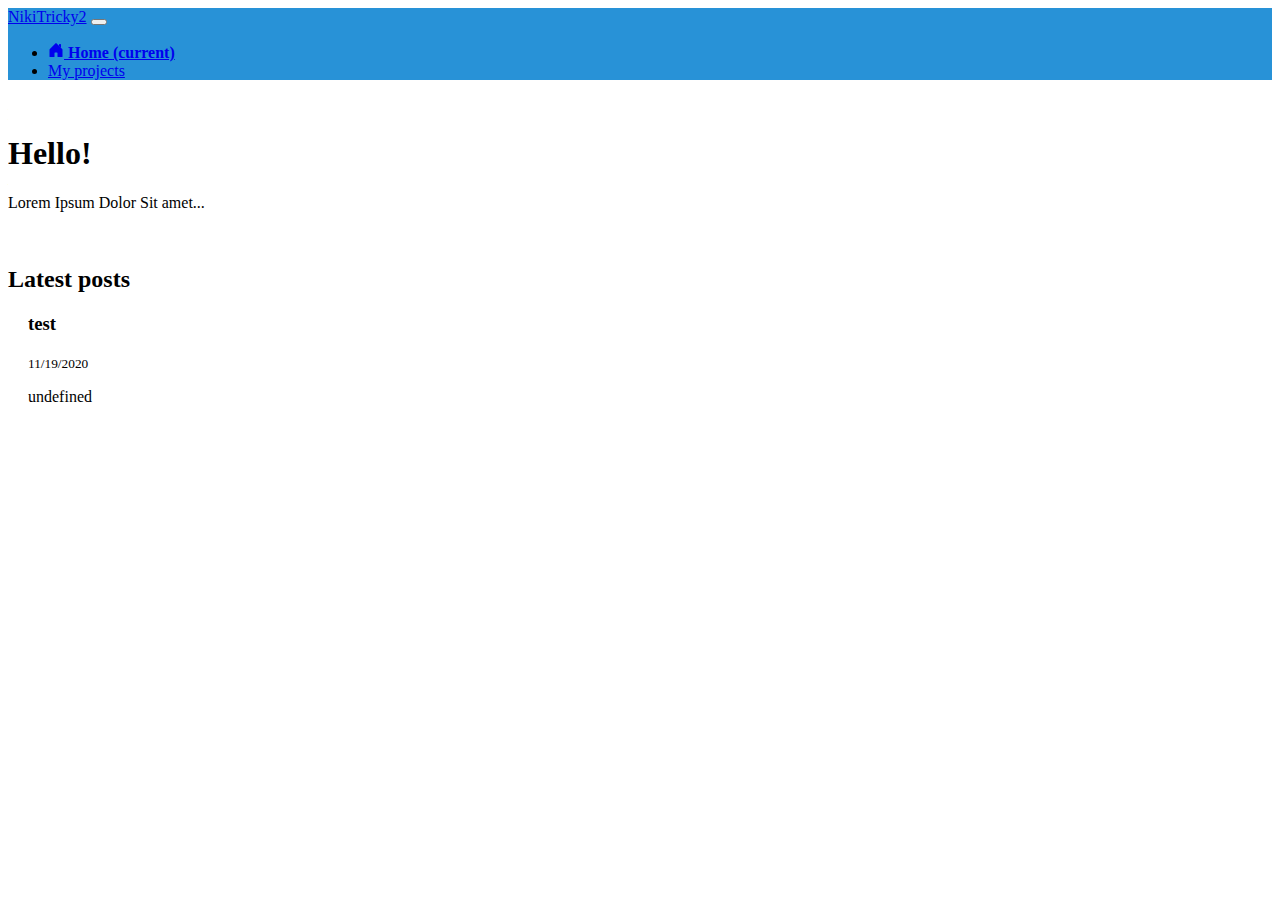
<file: index.html>
<!DOCTYPE html>
<html lang="en">

<head>
    <meta charset="UTF-8">
    <meta name="viewport" content="width=device-width, initial-scale=1, shrink-to-fit=no">
    <title>Home</title>

    <link rel="stylesheet" href="./main.css">

    <!-- Include Bootstrap -->
    <link rel="stylesheet" href="https://cdn.jsdelivr.net/npm/bootstrap@4.5.3/dist/css/bootstrap.min.css" integrity="sha384-TX8t27EcRE3e/ihU7zmQxVncDAy5uIKz4rEkgIXeMed4M0jlfIDPvg6uqKI2xXr2" crossorigin="anonymous">
</head>

<body>
    <div include-html="./navbar.html"></div>
    <br>

    <h1>Hello!</h1>
    <p>Lorem Ipsum Dolor Sit amet...</p>
    <br>
    <h2>Latest posts</h2>

    <!-- Blog list -->
    <div id="list"></div>

    <!-- Just an element to exchane data because some strange bugs -->
    <div id="dataExchange" style="display: none;"></div>

    <!-- More Boostrap -->
    <script src="https://code.jquery.com/jquery-3.5.1.slim.min.js" integrity="sha384-DfXdz2htPH0lsSSs5nCTpuj/zy4C+OGpamoFVy38MVBnE+IbbVYUew+OrCXaRkfj" crossorigin="anonymous"></script>
    <script src="https://cdn.jsdelivr.net/npm/bootstrap@4.5.3/dist/js/bootstrap.bundle.min.js" integrity="sha384-ho+j7jyWK8fNQe+A12Hb8AhRq26LrZ/JpcUGGOn+Y7RsweNrtN/tE3MoK7ZeZDyx" crossorigin="anonymous"></script>

    <script src="./main.js"></script>
    <script>
        // Add the ./navbar
        includeHTML();

        // Read the blogposts
        var posts
        var rawFile = new XMLHttpRequest();
        rawFile.open("GET", "blogposts.json", false);
        rawFile.onreadystatechange = function() {
            if (rawFile.readyState === 4) {
                if (rawFile.status === 200 || rawFile.status == 0) {
                    // This variable does not to be global for some reason 
                    var posts = rawFile.response
                        // So i fix this in a verry tacky way
                    document.getElementById("dataExchange").innerHTML = posts
                }
            }
        }
        rawFile.send(null);

        // Read the content
        posts = JSON.parse(document.getElementById("dataExchange").innerHTML)


        // Just a plain forEach loop printing the posts
        posts['posts'].forEach(post => {
            document.getElementById("list").innerHTML = `
            <div class="container bg-light rounded border border-dark" style="margin: 20px;" onclick="location.href = 'https://nikitricky2.github.io/article.html?id=${post.id}'">
                <h3>${post.name}</h3>
                <small class="text-muted">${post.date}</small>    
                <p>${post.desc}</p>
            </div>
            `;
        });
    </script>
</body>

</html>
</file>
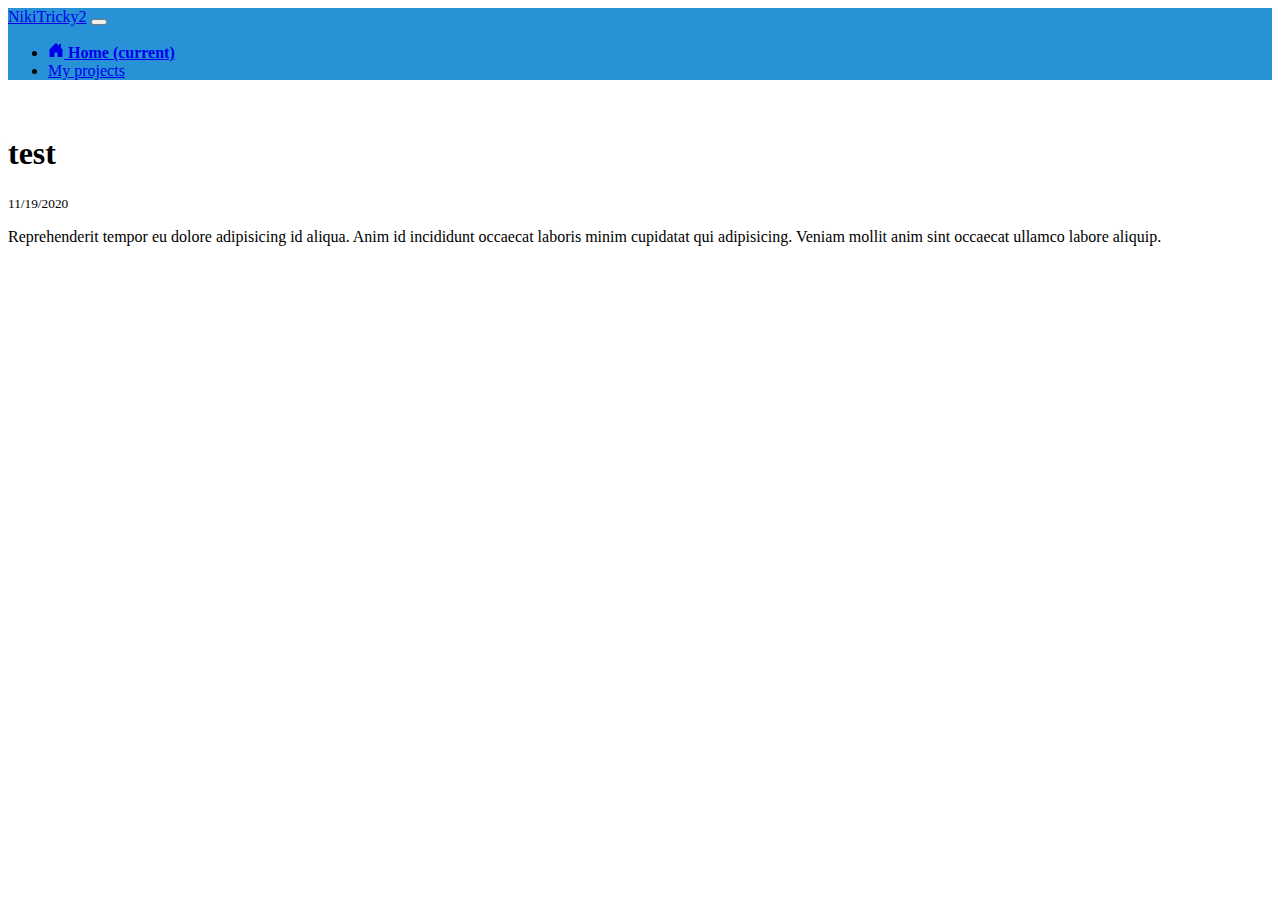
<file: article.html>
<!DOCTYPE html>
<html lang="en">

<head>
    <meta charset="UTF-8">
    <meta name="viewport" content="width=device-width, initial-scale=1, shrink-to-fit=no">
    <title>Article</title>

    <link rel="stylesheet" href="./main.css">

    <!-- Include Bootstrap -->
    <link rel="stylesheet" href="https://cdn.jsdelivr.net/npm/bootstrap@4.5.3/dist/css/bootstrap.min.css" integrity="sha384-TX8t27EcRE3e/ihU7zmQxVncDAy5uIKz4rEkgIXeMed4M0jlfIDPvg6uqKI2xXr2" crossorigin="anonymous">
</head>

<body>
    <div include-html="./navbar.html"></div>
    <br>
    <div id="postcontent"></div>

    <!-- Just an element to exchane data because some strange bugs -->
    <div id="dataExchange" style="display: none;"></div>

    <!-- More Boostrap -->
    <script src="https://code.jquery.com/jquery-3.5.1.slim.min.js" integrity="sha384-DfXdz2htPH0lsSSs5nCTpuj/zy4C+OGpamoFVy38MVBnE+IbbVYUew+OrCXaRkfj" crossorigin="anonymous"></script>
    <script src="https://cdn.jsdelivr.net/npm/bootstrap@4.5.3/dist/js/bootstrap.bundle.min.js" integrity="sha384-ho+j7jyWK8fNQe+A12Hb8AhRq26LrZ/JpcUGGOn+Y7RsweNrtN/tE3MoK7ZeZDyx" crossorigin="anonymous"></script>

    <script src="./main.js"></script>
    <script>
        includeHTML()

        // Read the id from the url
        var params = new URLSearchParams(location.search);
        var id = params.get('id')

        // Read the blogposts
        var posts
        var rawFile = new XMLHttpRequest();
        rawFile.open("GET", "blogposts.json", false);
        rawFile.onreadystatechange = function() {
            if (rawFile.readyState === 4) {
                if (rawFile.status === 200 || rawFile.status == 0) {
                    // This variable does not to be global for some reason 
                    var posts = rawFile.response
                        // So i fix this in a verry tacky way
                    document.getElementById("dataExchange").innerHTML = posts
                }
            }
        }
        rawFile.send(null);

        // Read the content
        posts = JSON.parse(document.getElementById("dataExchange").innerHTML)

        // Do a foreach and find the post
        var thepost;
        posts["posts"].forEach(post => {
            if (post.id == id) {
                thepost = post
                return
            }
        });

        // Print out the content
        var content = `<h1>${thepost.name}</h1><small class="text-muted">${thepost.date}</small><br><div>${thepost.content}</div>`
        document.getElementById("postcontent").innerHTML = content
    </script>
</body>

</html>
</file>
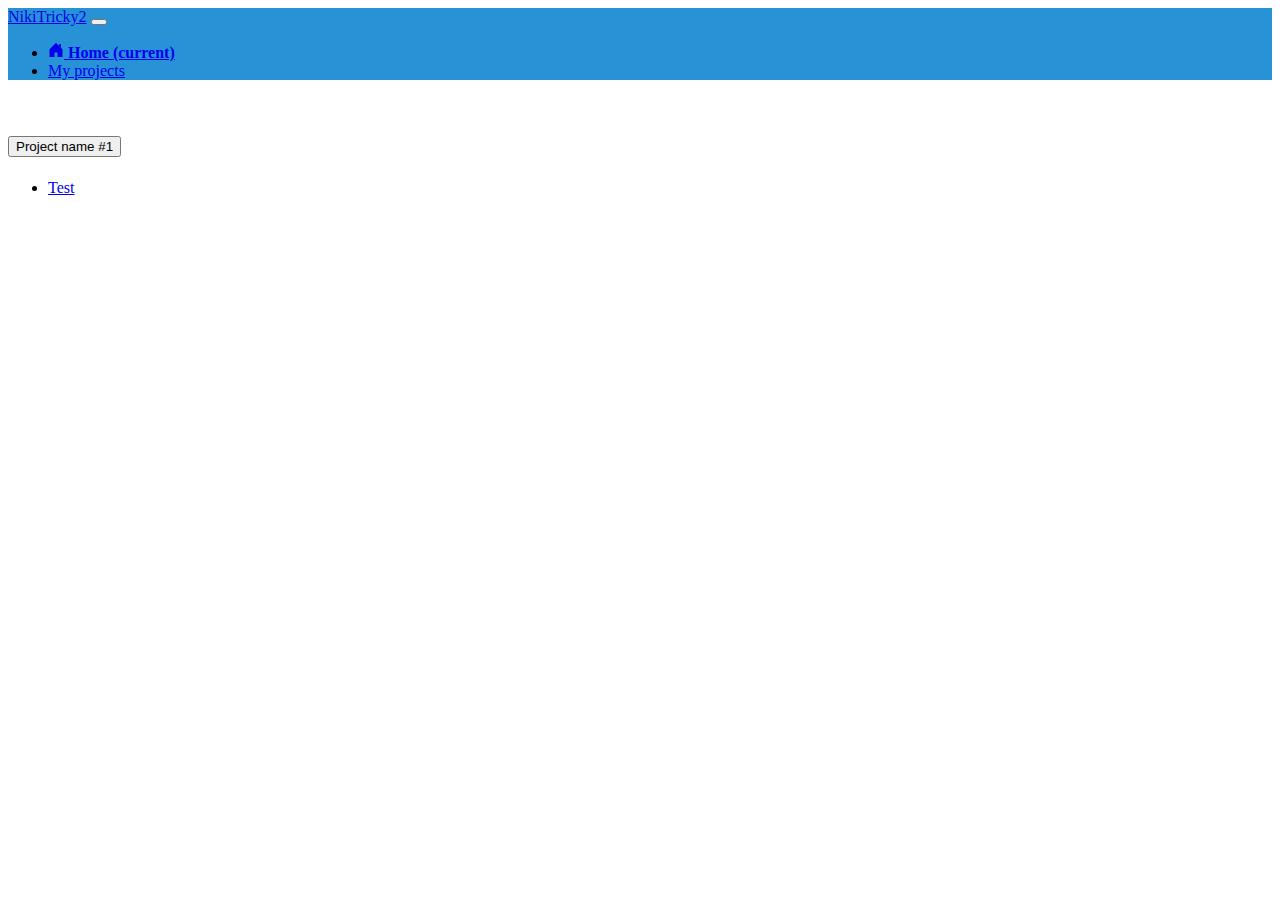
<file: projects.html>
<!DOCTYPE html>
<html lang="en">

<head>
    <meta charset="UTF-8">
    <meta name="viewport" content="width=device-width, initial-scale=1, shrink-to-fit=no">
    <title>My projects</title>

    <link rel="stylesheet" href="./main.css">

    <!-- Include Bootstrap -->
    <link rel="stylesheet" href="https://cdn.jsdelivr.net/npm/bootstrap@4.5.3/dist/css/bootstrap.min.css" integrity="sha384-TX8t27EcRE3e/ihU7zmQxVncDAy5uIKz4rEkgIXeMed4M0jlfIDPvg6uqKI2xXr2" crossorigin="anonymous">

</head>

<body>
    <div include-html="./navbar.html"></div>
    <br>

    <!-- Here are all the blogposts sorted -->
    <div id="accordion">
        <div class="card">
            <div class="card">
                <div class="card-header" id="headingTwo" style="background: none;border: none;">
                    <h5 class="mb-0">
                        <button class="btn btn-link collapsed" data-toggle="collapse" data-target="#collapseTwo" aria-expanded="false" aria-controls="collapseTwo">
                Project name #1
              </button>
                    </h5>
                </div>
                <div id="collapseTwo" class="collapse" aria-labelledby="headingTwo" data-parent="#accordion">
                    <div class="card-body">
                        <ul>
                            <li><a href="article.html?id=1">Test</a></li>
                        </ul>
                    </div>
                </div>
            </div>
        </div>

        <script src="./main.js"></script>

        <!-- More Boostrap -->
        <script src="https://code.jquery.com/jquery-3.5.1.slim.min.js" integrity="sha384-DfXdz2htPH0lsSSs5nCTpuj/zy4C+OGpamoFVy38MVBnE+IbbVYUew+OrCXaRkfj" crossorigin="anonymous"></script>
        <script src="https://cdn.jsdelivr.net/npm/bootstrap@4.5.3/dist/js/bootstrap.bundle.min.js" integrity="sha384-ho+j7jyWK8fNQe+A12Hb8AhRq26LrZ/JpcUGGOn+Y7RsweNrtN/tE3MoK7ZeZDyx" crossorigin="anonymous"></script>

        <script>
            includeHTML()
        </script>
</body>

</html>
</file>
<file: main.css>
/* Nothing to see here */

:root {
    --prussian-blue: #173753ff;
    --charcoal: #1b4353ff;
    --honolulu-blue: #1d70a2ff;
    --tufts-blue: #2892d7ff;
    --iceberg: rgb(109, 174, 219);
}
</file>
